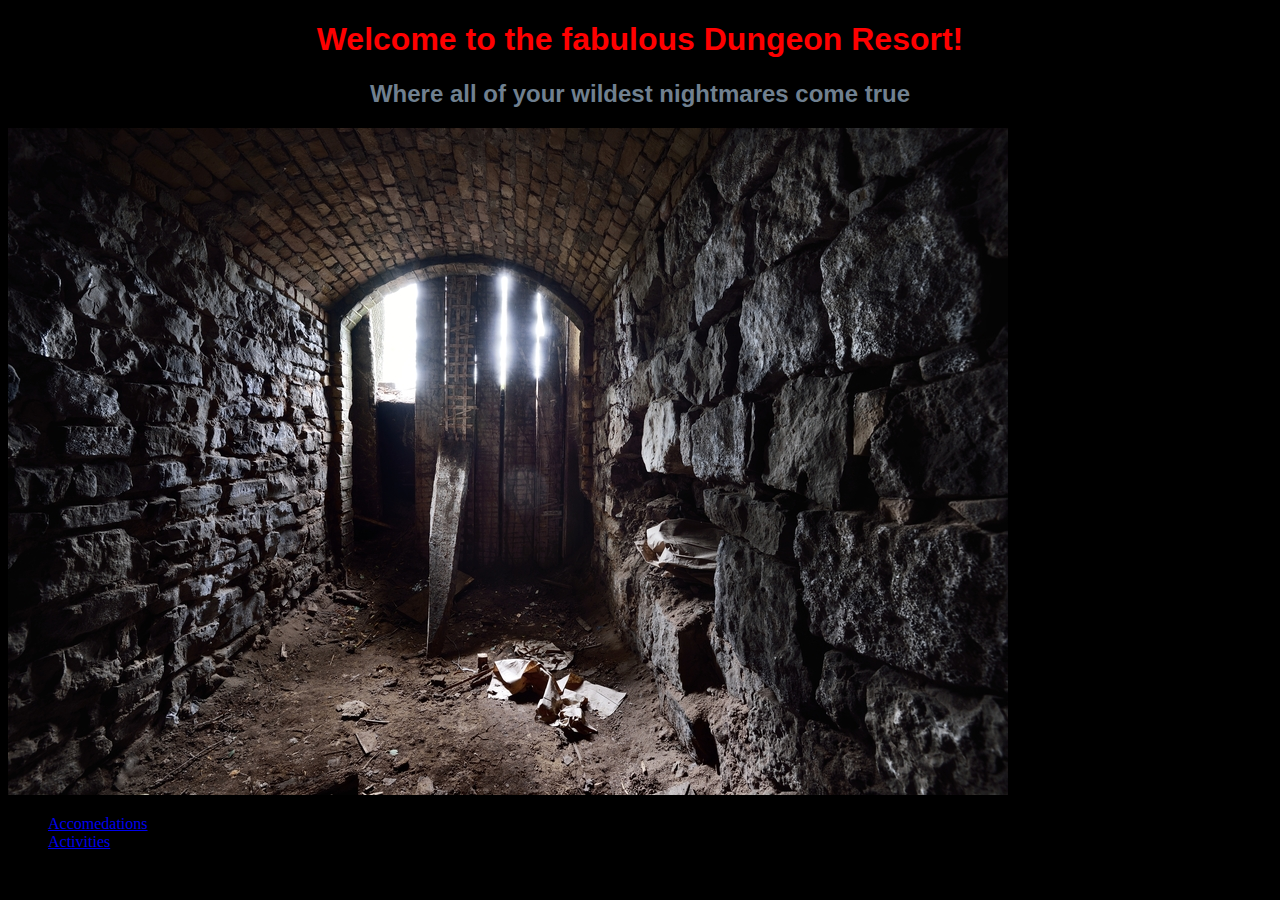
<file: index.html>
<!DOCTYPE html>
<html lang="en-US">
<head>
  <link href="css/styles.css" rel="stylesheet" type="text/css">
  <title> The Dungeon Resort </title>
</head>
<body>
  <h1> Welcome to the fabulous Dungeon Resort! </h1>
  <h2> Where all of your wildest nightmares come true </h2>
  <img src="img/dungeon.jpeg" alt="A beautiful dungeon">
  <ul>
    <li>
      <a href="accomedations.html">
        Accomedations
      </a>
    </li>
    <li>
      <a href="activities.html">
        Activities 
      </a>
    </li>
  </ul>
</body>
</html>
</file>
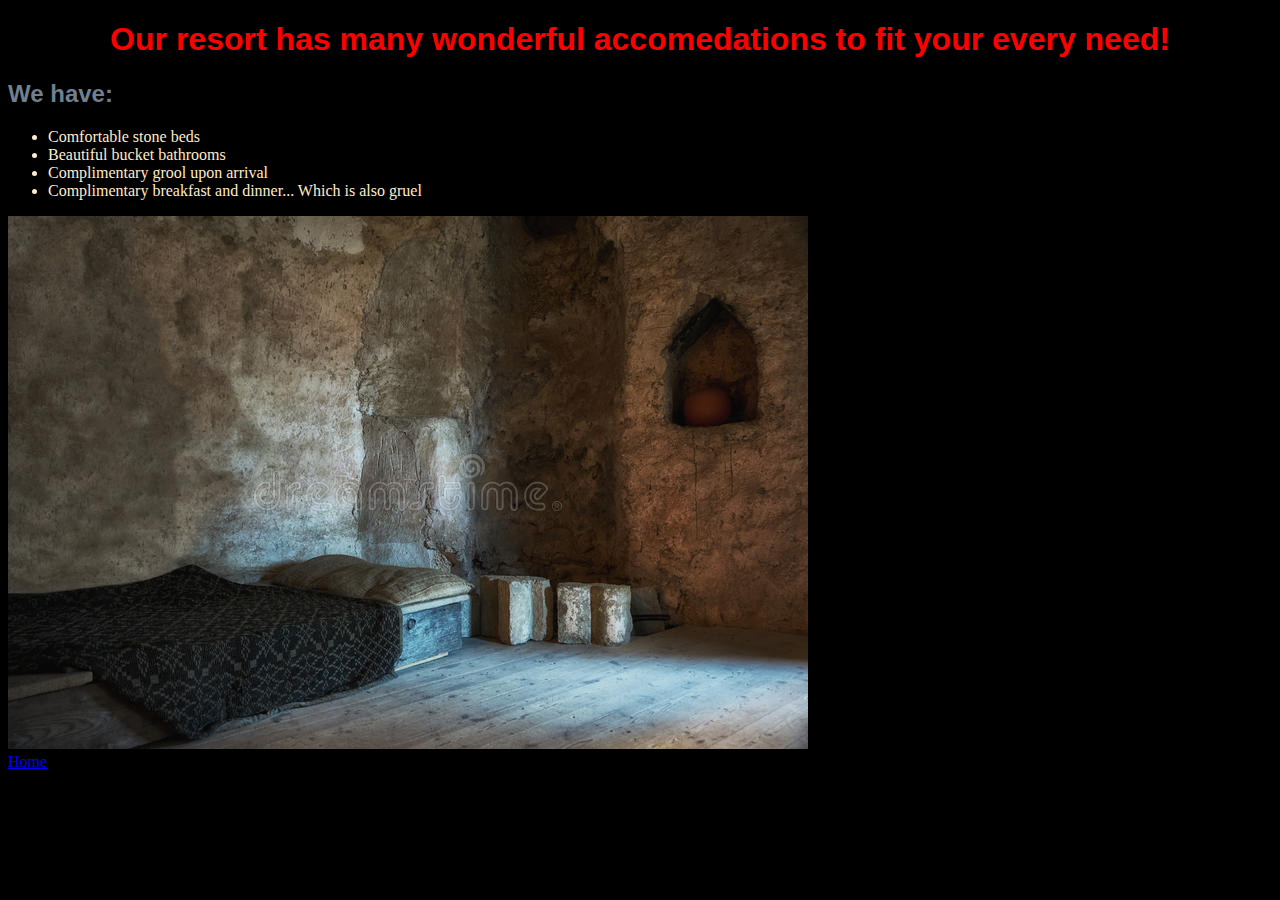
<file: accomedations.html>
<!DOCTYPE html>
<html lang="en-US">
<head>
  <link href="css/styles3.css" rel="stylesheet" type="text/css">
  <title> Accomedations </title>
</head>
<body>
  <h1>Our resort has many wonderful accomedations to fit your every need!</h1>
  <h2><strong>We have:</strong></h2>
  <ul>
    <li>Comfortable stone beds</li>
    <li>Beautiful bucket bathrooms</li>
    <li>Complimentary grool upon arrival</li>
    <li>Complimentary breakfast and dinner... Which is also gruel</li>
  </ul>
  <img src="img/bed.jpeg" alt="cozy stone bed">
  <a href="index.html"><br>
    Home
  </a>
</body>
</html>
</file>
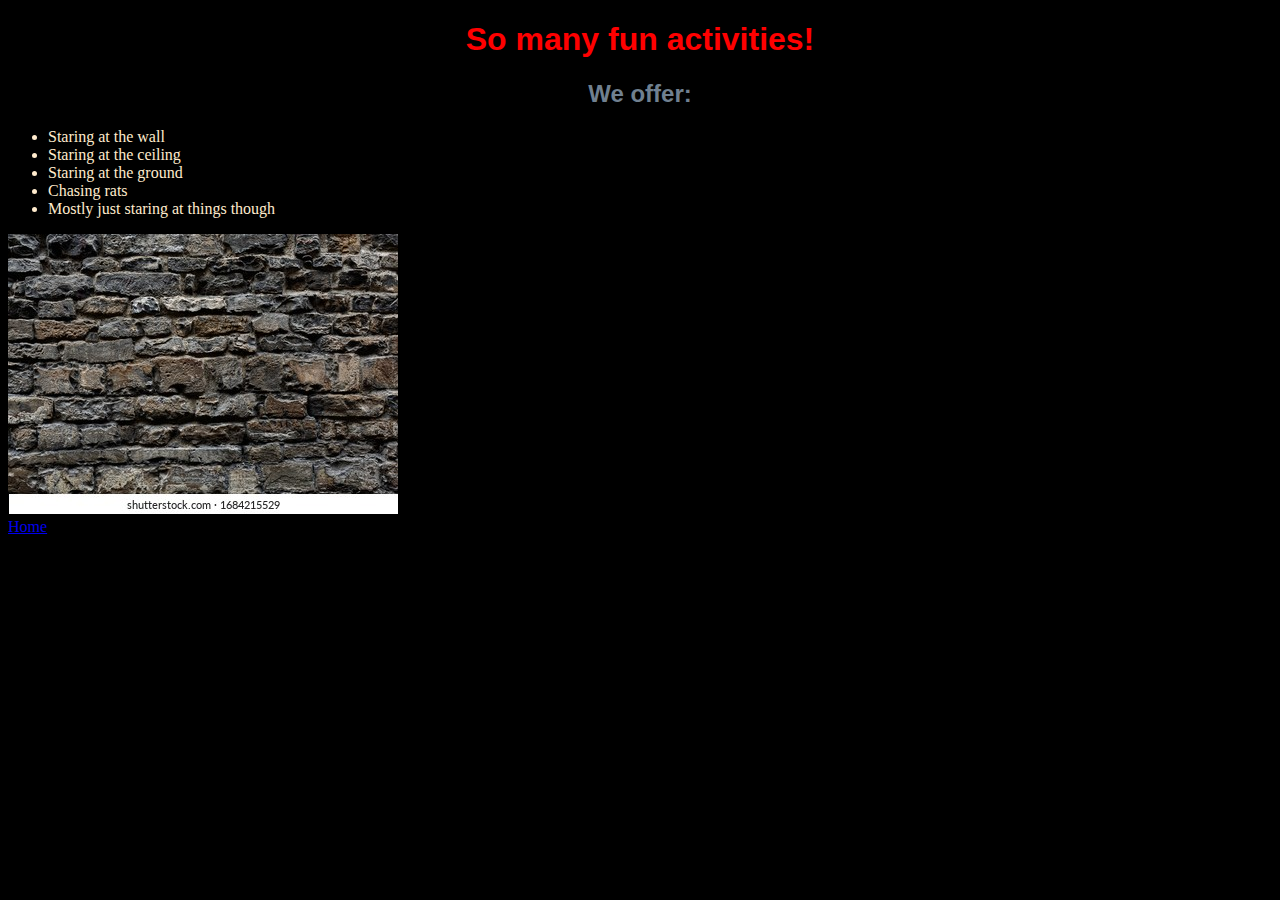
<file: activities.html>
<!DOCTYPE html>
<html lang="en-US">
<head>
  <link href="css/styles2.css" rel="stylesheet" type='text/css'>
  <title>Activities</title>
</head>
<body>
  <h1>So many fun activities!</h1>
  <h2>We offer:</h2>
  <ul>
    <li>Staring at the wall</li>
    <li>Staring at the ceiling</li>
    <li>Staring at the ground</li>
    <li>Chasing rats</li>
    <li>Mostly just staring at things though</li>
  </ul>
  <img src="img/wall.jpeg" alt="a beautiful stone wall">
  <a href="index.html"><br>
  Home
  </a>
</body>
</html>
</file>
<file: css/styles.css>
h1 {
  color:red;
  text-align:center;
  font-family:'Franklin Gothic Medium', 'Arial Narrow', Arial, sans-serif
}

h2 {
  color: slategrey;
  text-align: center;
  font-family:'Franklin Gothic Medium', 'Arial Narrow', Arial, sans-serif
}
body {
  background-color:black;
}
</file>
<file: css/styles3.css>
h1 {
  color:red;
  text-align: center;
  font-family: 'Franklin Gothic Medium', 'Arial Narrow', Arial, sans-serif;
}

h2 {
  color:slategrey;
  font-family: 'Franklin Gothic Medium', 'Arial Narrow', Arial, sans-serif;
}

ul {
  color:blanchedalmond;
}

body {
  background-color:black;
}
</file>
<file: css/styles2.css>
h1 {
  color:red;
  text-align:center;
  font-family:'Franklin Gothic Medium', 'Arial Narrow', Arial, sans-serif;
}

h2 {
  color:slategrey;
  text-align:center;
  font-family:'Franklin Gothic Medium', 'Arial Narrow', Arial, sans-serif;
}

ul {
  color:blanchedalmond;
}

body {
  background-color: black;
}
</file>
